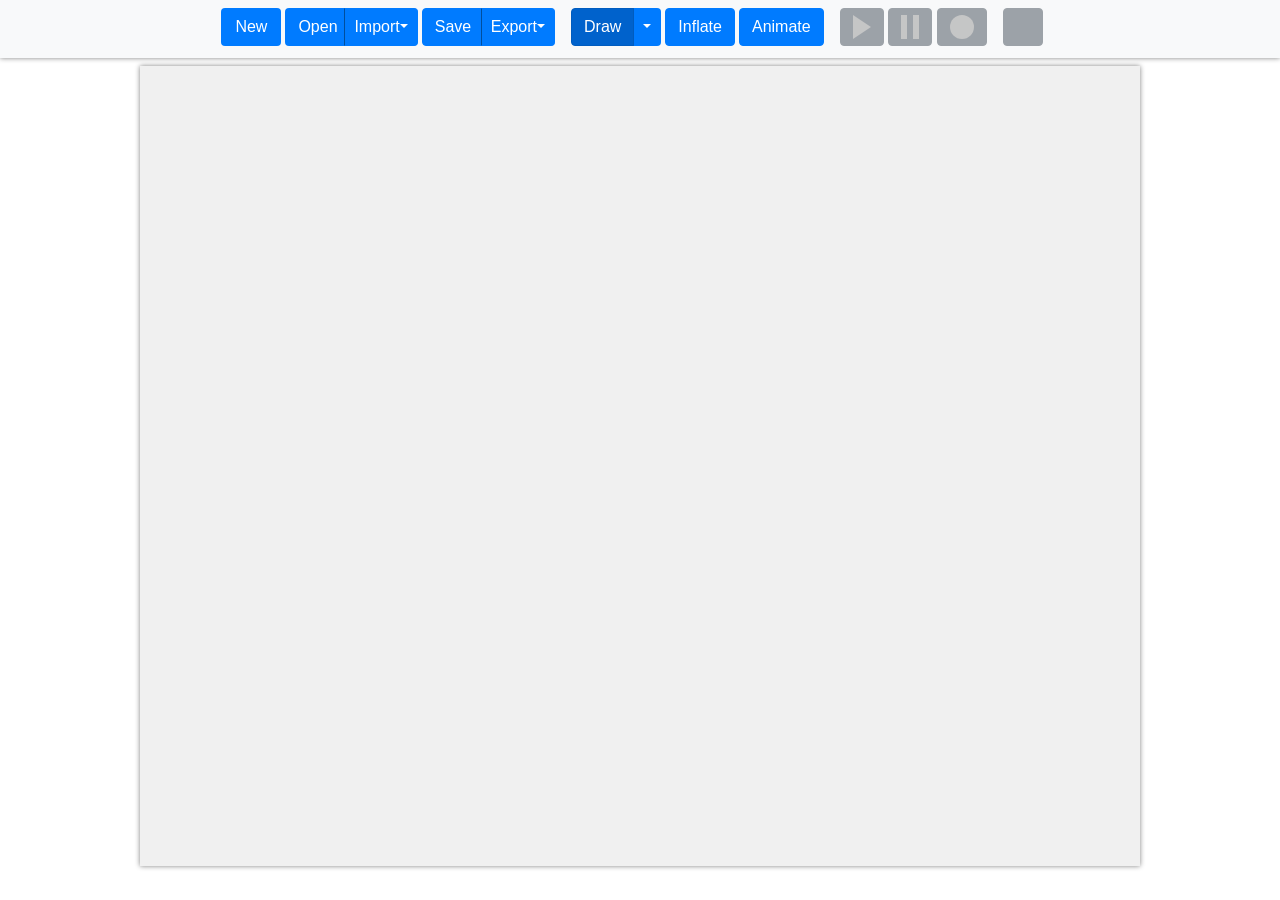
<file: index.html>
<!--
Copyright 2020-2021 Google LLC

Licensed under the Apache License, Version 2.0 (the "License");
you may not use this file except in compliance with the License.
You may obtain a copy of the License at

    https://www.apache.org/licenses/LICENSE-2.0

Unless required by applicable law or agreed to in writing, software
distributed under the License is distributed on an "AS IS" BASIS,
WITHOUT WARRANTIES OR CONDITIONS OF ANY KIND, either express or implied.
See the License for the specific language governing permissions and
limitations under the License.
-->
<!doctype html>
<html lang="en-us">
  <head>
    <meta name="viewport" content="width=device-width, initial-scale=1, shrink-to-fit=no">
    <link rel="stylesheet" href="https://cdn.jsdelivr.net/npm/bootstrap@4.5.3/dist/css/bootstrap.min.css" integrity="sha384-TX8t27EcRE3e/ihU7zmQxVncDAy5uIKz4rEkgIXeMed4M0jlfIDPvg6uqKI2xXr2" crossorigin="anonymous">
<!--    <meta property="og:url" content="http://MonsterMash.zone" />-->
<!--    <meta property="og:title" content="Monster Mash: New Sketch-Based Modeling and Animation Tool" />-->
<!--    <meta property="og:type" content="website" />-->
<!--    <meta property="og:description" content="Monster Mash is a new sketch-based modeling and animation tool that allows you to quickly sketch a character, inflate it into 3D, and promptly animate it. You can perform all interactions in the sketching plane. No 3D manipulation is required." />-->
<!--    <meta property="og:image" content="thumbnail_wide.png" />-->
<!--    <meta property="og:image:type" content="image/png" />-->
    <meta property="og:image:width" content="1221" />
    <meta property="og:image:height" content="641" />
    <meta http-equiv="content-type" content="text/html; charset=utf-8">
    <title>Monster Mash: New Sketch-Based Modeling and Animation Tool</title>
    <link rel="stylesheet" href="./main.css">
  </head>
  <body>
    <!-- Modal dialog: Quick tutorial -->
    <div class="modal fade" id="modalDialogQuickTutorial" tabindex="-1" aria-labelledby="modalDialogQuickTutorial" aria-hidden="true">
      <div class="modal-dialog modal-xl">
        <div class="modal-content">
          <div class="modal-header">
            <h3 class="modal-title" id="modalDialogQuickTutorialLabel">Monster Mash Help</h3>
            <button type="button" class="close" data-dismiss="modal" aria-label="Close">
              <span aria-hidden="true">&times;</span>
            </button>
          </div>
          <div class="modal-body">

            <div class="px-xl-5 py-xl-4">
              <h4>Quick Start</h4>

              <p>Follow these three steps to quickly become familiar with the basic usage of Monster Mash. See the rest of the page for more details.</p>

              <div class="containter text-center p-2">
                <div class="row">
                  <div class="col-lg">
                    <div class="py-2">
                      <span class="buttonModeNumbers bg-dark text-white">1</span><b>Draw</b> a character
                    </div>
                    <div class="py-2">
                      <div class="embed-responsive embed-responsive-1by1 tutorialVideos">
<!--                        <video class="embed-responsive-item rounded p-1" width="432" height="432" loop muted playsinline>-->
<!--                          <source src="imgs/tutorial-mode1.mov" type="video/mp4">-->
<!--                        </video>-->
                        <div class="embed-responsive-item rounded"></div>
                      </div>
                    </div>
                  </div>
                  <div class="col-lg">
                    <div class="py-2">
                      <span class="buttonModeNumbers bg-dark text-white">2</span><b>Inflate</b> it and move it around
                    </div>
                    <div class="py-2">
                      <div class="embed-responsive embed-responsive-1by1 tutorialVideos">
<!--                        <video class="embed-responsive-item rounded p-1" width="432" height="432" loop muted playsinline>-->
<!--                          <source src="imgs/tutorial-mode2.mov" type="video/mp4">-->
<!--                        </video>-->
                        <div class="embed-responsive-item rounded"></div>
                      </div>
                    </div>
                  </div>
                  <div class="col-lg">
                    <div class="py-2">
                      <span class="buttonModeNumbers bg-dark text-white">3</span><b>Animate</b> it
                    </div>
                    <div class="py-2">
                      <div class="embed-responsive embed-responsive-1by1 tutorialVideos">
<!--                        <video class="embed-responsive-item rounded p-1" width="432" height="432" loop muted playsinline>-->
<!--                          <source src="imgs/tutorial-mode3.mov" type="video/mp4">-->
<!--                        </video>-->
                        <div class="embed-responsive-item rounded"></div>
                      </div>
                    </div>
                  </div>
                </div>
              </div>

              <h4 class="pt-5">Example Gallery</h4>
              <p>Click/tap on an example below to open it.</p>

              <h4 class="pt-5">Give us Feedback</h4>

              <p>We started a discussion thread about Monster Mash on <a href="https://forums.cgsociety.org/t/monster-mash-a-tool-for-casual-3d-modeling-and-animation/2061144" target="_blank">CGSociety forum</a>. Let us know what you think about the tool in this forum!</p>

              <h4 class="pt-5">What's New</h4>

              <table class="whatsNewTable">
                <tr>
                  <td>March&nbsp;9,&nbsp;2021</td>
                  <td>The entire textured animation can be exported to the <a href="https://www.khronos.org/gltf/" target="_blank">glTF format</a>, which allows importing the results into various 3D modeling software (tested in Blender). <a href="#exportToAnimationInfo">Read more&hellip;</a></td>
                </tr>
                <tr>
                  <td>December&nbsp;15,&nbsp;2020</td>
                  <td>Added a link to a <a href="https://forums.cgsociety.org/t/monster-mash-a-tool-for-casual-3d-modeling-and-animation/2061144" target="_blank">discussion thread about Monster Mash</a>.</td>
                </tr>
                <tr>
                  <td>December&nbsp;2,&nbsp;2020</td>
                  <td>The current animation frame can be exported to the <a href="https://en.wikipedia.org/wiki/Wavefront_.obj_file" target="_blank">Wavefront .obj file</a> also with a material .mtl and texture .png files. <a href="#exportToOBJInfo">Read more&hellip;</a></td>
                </tr>
              </table>

<h4 class="pt-5">Detailed Information</h4>

<h5 class="pt-3">1. Getting Started</h5>

<p>Monster Mash is a new sketch-based modeling and animation tool that allows you to quickly sketch a character, inflate it into 3D, and promptly animate it. You can perform all interactions in the sketching plane. No 3D manipulation is required.</p>

<p>This demo accompanies a paper Dvorožňák et al.: <a href="https://dcgi.fel.cvut.cz/home/sykorad/monster_mash" target="_blank">Monster Mash: A Single-View Approach to Casual 3D Modeling and Animation</a> published in <em>ACM Transactions on Graphics</em> 39(6):214 and presented at SIGGRAPH Asia 2020 conference. The source code for this demo is <a href="https://github.com/google/monster-mash" target="_blank">available</a> under the Apache-2.0 license. The demo is <strong>free to use for evaluation and research purposes</strong>.</p>

<h6 class="pt-2">1.1. Requirements</h6>

<p>Monster Mash demo should work on any platform in a recent browser that supports WebAssembly &amp; WebGL 1.0. The device should also have sufficient computational resources. If the Monster Mash demo is crashing on your device, please check if you have installed the latest version of the operating system and your favorite web browser.</p>

<p>Although the Monster Mash demo should also work on recent more powerful phones, it is preferable to use it on a tablet with a larger screen. The current user interface is not optimized for small screens.</p>

<p>Monster Mash demo can be controlled using a mouse, touch, or stylus. For the best experience, we recommend using a stylus on a tablet.</p>

<h5 class="pt-3">2. Creation Modes</h5>

<p>The tool offers three basic modes of creation: Draw, Inflate, and Animate.</p>

<h6 class="pt-2">2.1. Draw Mode</h6>

<p>In the <button type="button" class="btn btn-sm disabled inactive" disabled><span class="buttonModeNumbers">1</span>Draw</button>
 mode, you can sketch a character part by part using strokes that delineate boundaries of individual regions. The order in which you create the regions corresponds to their relative order in depth. Each region's boundary is represented by a single stroke (opened or closed) that you can create using a click/tap-move-release sequence (using the left mouse button or a stylus/touch). Closed strokes delineate regions that represent the character's main body. Opened strokes are used for regions that are smoothly attached to other regions (e.g., limbs). The gap in the stroke is automatically closed by a line that outlines a junction along which the newly drawn region is smoothly connected to another region.</p>

<p>In addition to drawing strokes, you can click/tap anywhere inside the region to select it or double-click/tap to make its duplicate and place it behind already drawn regions. Selected regions can be deleted using the <button type="button" class="btn btn-sm buttonRemoveInactive disabled inactive" disabled>&nbsp;</button> button in the menu. You can also select multiple regions by clicking/tapping and dragging a selection rectangle over them, or select/deselect them all in the <button type="button" class="btn btn-sm disabled inactive dropdown-toggle buttonOtherMenu" disabled></button> sub-menu.</p>

<p>Now, let's try to create a simple monster. We start by scribbling the main body; then we add limbs and eyes. As we need limbs to be attached to the main body, we draw an open curve, and the system automatically connects it. To create limbs and eyes on both sides of the main body, we duplicate them using a double-click/tap.</p>

              <p>
                <figure class="px-lg-5">
<!--                  <video class="mx-auto d-block rounded" width="624" height="392" style="width: 60%; height: auto;" autoplay loop muted playsinline controls>-->
<!--                    <source src="imgs/help-drawmode.mov" type="video/mp4">-->
<!--                  </video>-->
                  <figcaption class="text-center">Draw mode</figcaption>
                </figure>
              </p>

<h6 class="pt-2">2.2. Inflate Mode</h6>

<p>The <button type="button" class="btn btn-sm disabled inactive" disabled><span class="buttonModeNumbers">2</span>Inflate</button> mode is useful for a quick preview of the resulting 3D model. You can rotate (middle mouse button) or pan (with shift pressed). If you are using a stylus/touch or you do not have a middle mouse button, you need to switch on the <button type="button" class="btn btn-sm buttonRotateInactive disabled inactive" disabled>&nbsp;</button> button in the main menu and use click/tap-move-release to rotate (left mouse button). When the <button type="button" class="btn btn-sm buttonRotateInactive disabled inactive" disabled>&nbsp;</button> button is off, you can play with the model by clicking/tapping on its parts and moving them around.</p>

<h6 class="pt-2">2.3. Animation Mode</h6>

<p>After clicking/tapping on <button type="button" class="btn btn-sm disabled inactive" disabled><span class="buttonModeNumbers">3</span>Animate</button> button in the menu the model can be animated by placing control pins on it and moving them around. Tap or click using left mouse button to create a control pin and drag it to make it move. Control pins can be selected by clicking/tapping on them and deleted using the <button type="button" class="btn btn-sm buttonRemoveInactive disabled inactive" disabled>&nbsp;</button> button in the menu. You can also select multiple control pins by clicking/tapping and dragging a selection rectangle over them. Alternatively, you can select/deselect all control pins or change their visibility in the <button type="button" class="btn btn-sm disabled inactive dropdown-toggle buttonOtherMenu" disabled></button> sub-menu where you can also use option <b>Copy selected animation</b> and <b>Paste animation</b> to transfer already recorded motion to other control pins.</p>

              <p>
                <figure class="px-lg-5">
<!--                  <video class="mx-auto d-block rounded" width="624" height="392" style="width: 60%; height: auto;" autoplay loop muted playsinline controls>-->
<!--                    <source src="imgs/help-inflatemode.mov" type="video/mp4">-->
<!--                  </video>-->
                  <figcaption class="text-center">Animation mode: Placing control pins</figcaption>
                </figure>
              </p>

<p>The position of multiple control pins can be recorded in time and played back to create more complex animation. To activate the recording, press the <button type="button" class="btn btn-sm buttonRecordInactive disabled inactive" disabled><span>&nbsp;</span></button> button (it will turn red). Then by tapping or clicking on a control pin, the recording starts and stops when the mouse button, touch, or stylus is released. The animation can be paused and played back again by pressing the <button type="button" class="btn btn-sm buttonPauseInactive disabled inactive" disabled>&nbsp;</button> and <button type="button" class="btn btn-sm buttonPlayInactive disabled inactive" disabled>&nbsp;</button> button.</p>

              <p>
                <figure class="px-lg-5">
<!--                  <video class="mx-auto d-block rounded" width="624" height="392" style="width: 60%; height: auto;" autoplay loop muted playsinline controls>-->
<!--                    <source src="imgs/help-animatemode.mov" type="video/mp4">-->
<!--                  </video>-->
                  <figcaption class="text-center">Animation mode: Recording position of control pins</figcaption>
                </figure>
              </p>

<p>The system uses a simple strategy the synchronize the motion with other pins. The first pin motion you record will define the length of the entire animation cycle. A pin that corresponds to this master motion is marked with green color, and its position in the first frame is denoted as a bold black dot laying on its recorded motion trajectory. The system automatically starts the motion of a new recorded control pin at a frame that corresponds to the currently played frame of the master pin. You can shift this relative position in time using plus and minus keys on the keyboard.</p>

<h6 class="pt-2">2.4. Redraw Mode</h6>

<p>The <button type="button" class="btn btn-sm disabled inactive" disabled><span class="buttonModeNumbers">1</span>Draw</button> button has a special <b>Redraw</b> option, which you can use to alter the shape of existing regions by re-sketching them without modifying their relative depth order. To do that, you can select a region that you want to change and redraw it. Note that <em>it is necessary to redraw the entire shape</em> of the modified region.</p>

              <p>
                <figure class="px-lg-5">
<!--                  <video class="mx-auto d-block rounded" width="1920" height="1080" style="width: 60%; height: auto;" autoplay loop muted playsinline controls>-->
<!--                    <source src="imgs/help-redrawmode.mov" type="video/mp4">-->
<!--                  </video>-->
                  <figcaption class="text-center">Redraw mode</figcaption>
                </figure>
              </p>

<h5 class="pt-3">3. Create/Open/Save/Export Project</h5>

<p>Monster Mash demo starts with a new empty project. You can always get back to this initial state by clicking/tapping on the <button type="button" class="btn btn-sm buttonNewProjectInactive disabled inactive" disabled>&nbsp;</button> button in the main menu. You can also open an existing project from your local hard-drive using the <button type="button" class="btn btn-sm buttonOpenProjectInactive disabled inactive" disabled>&nbsp;</button> button or load some of the examples visible on this help page. When you create an animated 3D model, you can save it onto your local hard-drive using the <button type="button" class="btn btn-sm buttonSaveProjectInactive disabled inactive" disabled>&nbsp;</button> button.</p>

<p>Optionally, you can upload a <em>template image</em> (using <button type="button" class="btn btn-sm buttonOpenProjectInactive disabled inactive" disabled>&nbsp;</button> button's option <b>
    template image&hellip;</b>) over which you can then trace. This template image will also be used as a texture of the final 3D model. Alternatively, you can also upload a <em>background image</em> (using <button type="button" class="btn btn-sm buttonOpenProjectInactive disabled inactive" disabled>&nbsp;</button> button's option <b>Import background image&hellip;</b>) which will replace the default white background. You can show/hide the template image as well as your custom background by checking/unchecking their visibility in the <button type="button" class="btn btn-sm disabled inactive dropdown-toggle buttonOtherMenu" disabled></button> sub-menu or alternatively switch on/off the shading effect using <b>Enable shading</b> option.</p>

<p>When you already draw a shape in the Monster Mash demo which you would like to texture, use <button type="button" class="btn btn-sm buttonSaveProjectInactive disabled inactive" disabled>&nbsp;</button> button's option <b>Export a template image&hellip;</b>. This option allows you to save an image of the current shape on your hard-drive over which you can then draw using your favorite drawing/painting tool and then upload it back using the <button type="button" class="btn btn-sm buttonOpenProjectInactive disabled inactive" disabled>&nbsp;</button> button's option <b>Import template image&hellip;</b>.</p>

<a name="exportToOBJInfo"></a>
<p><strong>Export to OBJ file.</strong> The current animation frame can be exported to the <a href="https://en.wikipedia.org/wiki/Wavefront_.obj_file" target="_blank">Wavefront .obj file</a> by selecting <b>Export the current animation frame as .obj file&hellip;</b> from the sub-menu of the save button <button type="button" class="btn btn-sm buttonSaveProjectInactive disabled inactive" disabled>&nbsp;</button>. If a template image is mapped to the mesh and <b>Show template image</b> option in the <button type="button" class="btn btn-sm disabled inactive dropdown-toggle buttonOtherMenu" disabled></button> sub-menu is checked, a material .mtl file with a .png texture image is also exported.</p>

<a name="exportToAnimationInfo"></a>
<p>
<strong>Export animation to glTF.</strong> The entire textured animation can be exported to the <a href="https://www.khronos.org/gltf/" target="_blank">glTF format</a> (.glb file), which allows importing the results into various 3D modeling software (tested in Blender).

To access this feature, switch to the <button type="button" class="btn btn-sm disabled inactive" disabled><span class="buttonModeNumbers">3</span>Animate</button> mode and select <b>Export animation as glTF (.glb file)&hellip;</b> from the sub-menu of the save button <button type="button" class="btn btn-sm buttonSaveProjectInactive disabled inactive" disabled>&nbsp;</button>.

The export first generates the file in the memory which may cause Monster Mash to crash if the animation being exported is too large. Therefore, make sure to save the project before exporting it.

The exported file may be directly imported into a recent version of <a href="https://www.blender.org" target="_blank">Blender</a>. After importing the file, make sure to turn on the texture projection in the Viewport Shading menu in Blender. Individual animation frames are exported as <a href="https://github.com/KhronosGroup/glTF/tree/master/specification/2.0#morph-targets" target="_blank">Morph Targets</a>, which are converted to Shape Keys in Blender. Note that the resulting animation is vertex-based, i.e. keyframed animation of individual vertices of a mesh (opposed to the traditional skeleton-based animation).
</p>

<h5 class="pt-3">4. Other Settings</h5>

<p>In the <button type="button" class="btn btn-sm disabled inactive dropdown-toggle buttonOtherMenu" disabled></button> sub-menu, there is also an <b>Other settings</b> option where you can enable/disable experimental <b>armpit stitching</b> algorithm and <b>normal smoothing</b> of the resulting 3D mesh.</p>

<h5 class="pt-3">5. Mouse buttons</h5>
<p>
<table>
<tr>
<!--  <td valign="top"><img src="imgs/mouse_Left.jpg"></td>-->
  <td>&nbsp;</td>
  <td valign="top">
    <ul>
      <li>Draw Mode:
        <ul>
          <li>Click-and-move: Draw a boundary of a main body part or a part that lies <em>in front</em> of already drawn parts.</li>
          <li>Single click: Select an existing part that is closest to the mouse pointer and lies <em>closest</em> in depth.</li>
          <li>Shift + Single click: Add an existing part to the current selection or remove it from the current selection.</li>
          <li>Double click: Duplicate an existing part and move it in depth to lay <em>behind</em> the other drawn parts.</li>
        </ul>
      </li>
      <li>Inflation Mode:
        <ul>
          <li>Click-and-move: Move a part of the model that is closest to the mouse pointer and lies <em>closest</em> in depth.</li>
        </ul>
      </li>
      <li>Animation Mode:
        <ul>
          <li>Click: (a)&nbsp;Create a new control pin so that it is closest to the mouse pointer and lies on a part that is <em>closest</em> in depth
          or (b)&nbsp;select already existing control pin that is closest to the mouse pointer and lies <em>closest</em> in depth.</li>
          <li>Shift + Click: Add an existing control pin to the current selection or remove it from the current selection.</li>
          <li>Click-and-move: Create and animate a new control pin or just animate closest pin.</li>
        </ul>
      </li>
    </ul>
  </td>
</tr>
<tr>
<!--  <td class="pt-3" valign="top"><img src="imgs/mouse_Wheel.jpg"></td>-->
  <td class="pt-3">&nbsp;</td>
  <td class="pt-3" valign="top">
    <ul>
      <li>Inflation &amp; Animation Mode:
          <ul>
          <li>Click-and-move: Rotate (or pan with Shift pressed) the 3D model.</li>
          </ul>
      </li>
    </ul>
  </td>
</tr>
<tr>
<!--  <td class="pt-3" valign="top"><img src="imgs/mouse_Right.jpg"></td>-->
  <td class="pt-3">&nbsp;</td>
  <td class="pt-3" valign="top">
    <ul>
      <li>
        Right mouse button performs the same actions as the left mouse button with these exceptions:
        <ul>
          <li>It draws <em>behind</em> already drawn parts.</li>
          <li>It selects a part that lies <em>farthest</em> in depth.</li>
          <li>It creates a new control pin so that it lies on a part that is <em>farthest</em> in depth or selects a control pin that lies <em>farthest</em> in depth.</li>
          <li>It duplicates an existing part and moves it in depth to lay <em>in front</em> of the other drawn parts.</li>
        </ul>
      </li>
    </ul>
  </td>
</tr>
</table>
</p>

<h5 class="pt-3">6. Hot-keys</h5>
<p>
<table>
<tr><td><span class="keyBox">N</span></td><td>&nbsp;</td><td>Start a new project.</td></tr>
<tr><td><span class="keyBox keySmallerFont ctrl">Ctrl</span> + <span class="keyBox">O</span></td><td>&nbsp;</td><td>Open an existing project.</td></tr>
<tr><td><span class="keyBox keySmallerFont ctrl">Ctrl</span> + <span class="keyBox">S</span></td><td>&nbsp;</td><td>Save a current project.</td></tr>
<tr><td><span class="keyBox">1</span></td><td>&nbsp;</td><td>Switch to Draw Mode.</td></tr>
<tr><td><span class="keyBox">2</span></td><td>&nbsp;</td><td>Switch to Inflate Mode.</td></tr>
<tr><td><span class="keyBox">3</span></td><td>&nbsp;</td><td>Switch to Animate Mode.</td></tr>
<tr><td><span class="keyBox">E</span></td><td>&nbsp;</td><td>Switch animation recording mode on/off. The actual recording of pin position will start after clicking/tapping on a pin and stop after releasing.</td></tr>
<tr><td><span class="keyBox keyRectBig keySmallerFont">Space</span></td><td>&nbsp;</td><td>Play/Pause animation.</td></tr>
<tr><td><span class="keyBox">H</span></td><td>&nbsp;</td><td>Switch display of control pins on/off.</td></tr>
<tr><td><span class="keyBox keySmallerFont ctrl">Ctrl</span> + <span class="keyBox">C</span></td><td>&nbsp;</td><td>Copy a selected animation.</td></tr>
<tr><td><span class="keyBox keySmallerFont ctrl">Ctrl</span> + <span class="keyBox">V</span></td><td>&nbsp;</td><td>Paste animation to all selected control pins.</td></tr>
<tr><td><span class="keyBox keySmallerFont ctrl">Ctrl</span> + <span class="keyBox">A</span></td><td>&nbsp;</td><td>Select all parts or control pins.</td></tr>
<tr><td><span class="keyBox keySmallerFont">Esc</span></td><td>&nbsp;</td><td>Deselect all parts or control pins.</td></tr>
<tr><td><span class="keyBox keySmallerFont">Delete</span> or <span class="keyBox keyRect keySmallerFont">Backspace</span></td><td>&nbsp;</td><td>Remove selected part or control pin.</td></tr>
<tr><td><span class="keyBox">+</span></td><td>&nbsp;</td><td>Offset control pin animation forward in time.</td></tr>
<tr><td><span class="keyBox">&minus;</span></td><td>&nbsp;</td><td>Offset control pin animation backward in time.</td></tr>
</table>
</p>

              <p class="text-right"><small>Monster Mash v. <span class="appVersion"></span></small></p>
            </div>
          </div>
          <div class="modal-footer">
            <button type="button" class="btn" data-dismiss="modal">Close</button>
          </div>
        </div>
      </div>
    </div>
    <!-- Modal dialog: Settings -->
    <div class="modal fade" id="modalDialogSettings" tabindex="-1" aria-labelledby="modalDialogSettingsLabel" aria-hidden="true">
      <div class="modal-dialog modal-lg">
        <div class="modal-content">
          <div class="modal-header">
            <h3 class="modal-title" id="modalDialogSettingsLabel">Settings</h3>
            <button type="button" class="close" data-dismiss="modal" aria-label="Close">
              <span aria-hidden="true">&times;</span>
            </button>
          </div>
          <div class="modal-body">
            <div class="row p-2">
              <div class="col-5">
                Armpits stitching (experimental):
              </div>
              <div class="col-7">
                <label>
                  <input type="checkbox" autocomplete="off" id="buttonEnableArmpitsStitching" aria-checked="false"> Enable
                </label>
              </div>
            </div>
            <div class="row p-2">
              <div class="col-5">
                Normal smoothing:
              </div>
              <div class="col-7">
                <label>
                  <input type="checkbox" autocomplete="off" id="buttonEnableNormalSmoothing" aria-checked="true" checked> Enable
                </label>
              </div>
            </div>
          </div>
          <div class="modal-footer">
            <button type="button" class="btn" data-dismiss="modal">Close</button>
          </div>
        </div>
      </div>
    </div>
    <!-- Modal dialog: Export animation -->
    <div class="modal fade" id="modalDialogExportAnimation" tabindex="-1" aria-labelledby="modalDialogExportAnimationLabel" aria-hidden="true">
      <div class="modal-dialog">
        <div class="modal-content">
          <div class="modal-header">
            <h3 class="modal-title" id="modalDialogExportAnimationLabel">Export to glTF</h3>
            <button type="button" class="close" data-dismiss="modal" aria-label="Close">
              <span aria-hidden="true">&times;</span>
            </button>
          </div>
          <div class="modal-body">
            <p class="p-2"><small><strong>Warning:</strong> The export first generates the file in the memory which may cause Monster Mash to crash if the animation being exported is too large. Therefore, make sure to save the project before exporting it.</small></p>
            <div class="row px-2 pt-2">
              <div class="col-5">
                Animation length:
              </div>
              <div class="col-7">
                <span id="exportAnimationNumFrames"></span> frames
              </div>
            </div>
            <div class="row px-2 pt-2">
              <div class="col-5">
                Pre-roll frames:
              </div>
              <div class="col-7">
                <input type="number" autocomplete="off" min="0" max="0" value="0" id="exportAnimationPrerollFrames">
              </div>
            </div>
            <div class="row px-2">
              <div class="col-12">
                <small class="form-text text-muted">Number of frames to precompute before exporting the sequence. Useful for obtaining animation loops without glitches.</small>
              </div>
            </div>
            <div class="row px-2 pt-2">
              <div class="col-5">
                Full quality:
              </div>
              <div class="col-7">
                <label>
                  <input type="checkbox" autocomplete="off" id="exportAnimationButtonFull" aria-checked="true" checked> Enable
                </label>
              </div>
            </div>
            <div class="row px-2">
              <div class="col-12">
                <small class="form-text text-muted">Check this box to resolve the depth during the export. Uncheck for faster exports, which may, however, include interpenetrations.</small>
              </div>
            </div>
            <div class="row px-2 pt-2">
              <div class="col-5">
                Per-frame normals:
              </div>
              <div class="col-7">
                <label>
                  <input type="checkbox" autocomplete="off" id="exportAnimationPerFrameNormals" aria-checked="false"> Enable
                </label>
              </div>
            </div>
            <div class="row px-2">
              <div class="col-12">
                <small class="form-text text-muted">Check this option to also export normals for each frame. The resulting file will be twice as large.</small>
              </div>
            </div>
            <div class="row px-2 py-4 text-center">
              <div class="col-12">
                <div class="progress">
                  <div id="exportAnimationProgress" class="progress-bar" role="progressbar" style="width: 0%;" aria-valuenow="0" aria-valuemin="0" aria-valuemax="100"></div>
                </div>
              </div>
            </div>
            <div class="row p-2 text-center">
              <div class="col-12">
                <button type="button" id="exportAnimationButtonExport" class="btn">Export</button>
                <button type="button" id="exportAnimationButtonCancel" class="btn disabled" disabled>Cancel</button>
              </div>
            </div>
          </div>
          <div class="modal-footer">
            <button type="button" class="btn" data-dismiss="modal">Close</button>
          </div>
        </div>
      </div>
    </div>

    <div class="emscripten">
      <progress value="0" max="100" id="progress" hidden=1></progress>
    </div>

    <div id="mainContent">
      <nav class="navbar navbar-expand sticky-top navbar-light bg-light">
        <div class="collapse navbar-collapse justify-content-center d-flex flex-wrap" id="navbarNavDropdown">
          <!-- File buttons -->
          <div class="d-flex flex-wrap justify-content-center">

            <button type="button" id="buttonNewProject" class="btn buttonNewProject mr-1 mb-1" data-tooltip="tooltip" title="New project" role="button" tabindex="0">New</button>
            <div class="btn-group mr-1 mb-1">
              <label class="btn buttonOpenProject" data-tooltip="tooltip" title="Open project&hellip;">
                <input type="file" id="buttonOpenProject" accept=".zip" hidden>Open 
              </label>
              <button type="button" class="btn btn-primary dropdown-toggle dropdown-toggle-split" data-toggle="dropdown" aria-expanded="false" data-tooltip="tooltip" title="More import options">Import</button>
              <div class="dropdown-menu">
                <a class="dropdown-item" href="#" id="dropdownOpenProject">Open project&hellip;</a>
                <label class="dropdown-item" data-tooltip="tooltip" title="Import a template image for tracing and using as a texture for 3D model">
                  <input type="file" id="buttonImportTemplateImage" accept=".png,.jpg,.jpeg,.bmp" hidden>Import template image&hellip;
                </label>
                <label class="dropdown-item" data-tooltip="tooltip" title="Import a background image that will be placed behind 3D model">
                  <input type="file" id="buttonImportBackgroundImage" accept=".png,.jpg,.jpeg,.bmp" hidden>Import background image&hellip;
                </label>
              </div>
            </div>
            <div class="btn-group mr-3 mb-1">
              <button type="button" class="btn btn-primary buttonSaveProject" id="buttonSaveProject" data-tooltip="tooltip" title="Save project&hellip;">Save</button>
              <button type="button" class="btn btn-primary dropdown-toggle dropdown-toggle-split" data-toggle="dropdown" aria-expanded="false" data-tooltip="tooltip" title="More export options">Export</button>
              <div class="dropdown-menu">
                <a class="dropdown-item" href="#" id="dropdownSaveProject">Save project&hellip;</a>
                <a class="dropdown-item" href="#" id="buttonExportTextureTemplate">Export a template for texturing&hellip;</a>
                <div class="dropdown-divider"></div>
                <a class="dropdown-item disabled" href="#" id="buttonExportAsOBJ">Export the current animation frame as .obj file&hellip;</a>
                <a class="dropdown-item disabled" href="#" id="buttonExportAnimation">Export animation as glTF (.glb file)&hellip;</a>
              </div>
            </div>

            <div class="btn-group mr-1 mb-1">
              <button type="button" class="btn btn-primary buttonMode buttonImageMode active" data-toggle="button" aria-pressed="true" id="buttonDraw" data-tooltip="tooltip" title="Sketch an object from a single viewpoint">
                Draw
              </button>
              <button type="button" class="btn btn-primary buttonMode buttonImageMode" data-toggle="button" id="buttonRedraw" data-tooltip="tooltip" data-tooltip="tooltip" title="Redraw entire selected part">
                Redraw
              </button>
              <button type="button" class="btn dropdown-toggle dropdown-toggle-split" data-toggle="dropdown" aria-expanded="false" data-tooltip="tooltip" title="More drawing options"></button>
              <div class="dropdown-menu">
                <a class="dropdown-item dropdownImageMode active" id="dropdownImageModeDraw" href="#" data-tooltip="tooltip" title="Sketch an object from a single viewpoint">Draw</a>
                <a class="dropdown-item dropdownImageMode" id="dropdownImageModeRedraw" href="#" data-tooltip="tooltip" title="Redraw entire selected part">Redraw</a>
              </div>
            </div>
            <button type="button" class="btn btn-primary buttonMode mr-1 mb-1" data-toggle="button" id="buttonInflateMode" data-tooltip="tooltip" title="Inflate a 3D model and move it around">
             Inflate
            </button>
            <button type="button" class="btn btn-primary buttonMode mr-3 mb-1" data-toggle="button" id="buttonAnimate" data-tooltip="tooltip" title="Animate 3D model">
              Animate
            </button>

            <div class="btn-group-toggle animationButtons mr-3 mb-1" data-toggle="buttons">
              <label class="btn buttonPlay active disabled" data-tooltip="tooltip" title="Play animation">
                <div><input type="radio" name="buttonPlayPause" value="1" autocomplete="off" id="buttonPlay" checked disabled>&nbsp;</div>
              </label>
              <label class="btn buttonPause disabled" data-tooltip="tooltip" title="Pause animation">
                <div><input type="radio" name="buttonPlayPause" value="0" autocomplete="off" id="buttonPause" disabled>&nbsp;</div>
              </label>
              <label class="btn buttonRecord disabled" data-tooltip="tooltip" title="Record a new animation by dragging a control pin">
                <div><input type="checkbox" autocomplete="off" id="buttonRecord" disabled>&nbsp;</div>
              </label>
            </div>

            <div class="btn-group mr-3 mb-1 buttonsViewOptions">
              <div class="btn-group-toggle" data-toggle="buttons">
                <label class="btn disabled buttonRotate" id="buttonRotate" data-tooltip="tooltip" title="Switch on/off rotate mode">
                  <input type="checkbox" autocomplete="off" disabled>&nbsp;
                </label>
              </div>
              <div class="dropdown-menu">
                <a class="dropdown-item" href="#" id="buttonResetView">Reset view</a>
              </div>
            </div>
          </div>
        </div>
      </nav>
      <div class="canvasParent">
        <canvas class="emscripten" id="canvas" oncontextmenu="event.preventDefault()" tabindex="-1"></canvas>
      </div>

    </div>

    <!-- jQuery -->
    <script src="https://code.jquery.com/jquery-3.5.1.slim.min.js" integrity="sha384-DfXdz2htPH0lsSSs5nCTpuj/zy4C+OGpamoFVy38MVBnE+IbbVYUew+OrCXaRkfj" crossorigin="anonymous"></script>
<!--    <script type="text/javascript" src="../../third_party/emscripten-ui/module.js"></script>-->
    <script type="text/javascript" src="./includes/module.js"></script>

    <script async type="text/javascript" src="./monstermash.js"></script>

    <!-- js tools -->
<!--    <script type="text/javascript" src="../../third_party/FileSaver/FileSaver.js"></script>-->
    <script type="text/javascript" src="./includes/FileSaver.js"></script>

    <!-- for bootstrap -->
    <script src="https://cdn.jsdelivr.net/npm/popper.js@1.16.1/dist/umd/popper.min.js" crossorigin="anonymous"></script>

    <script src="https://cdn.jsdelivr.net/npm/bootstrap@4.5.3/dist/js/bootstrap.bundle.min.js" integrity="sha384-ho+j7jyWK8fNQe+A12Hb8AhRq26LrZ/JpcUGGOn+Y7RsweNrtN/tE3MoK7ZeZDyx" crossorigin="anonymous"></script>

    <script type="text/javascript" src="./includes/main.js"></script>
  </body>
</html>
</file>
<file: main.css>
/*
Copyright 2020-2021 Google LLC

Licensed under the Apache License, Version 2.0 (the "License");
you may not use this file except in compliance with the License.
You may obtain a copy of the License at

    https://www.apache.org/licenses/LICENSE-2.0

Unless required by applicable law or agreed to in writing, software
distributed under the License is distributed on an "AS IS" BASIS,
WITHOUT WARRANTIES OR CONDITIONS OF ANY KIND, either express or implied.
See the License for the specific language governing permissions and
limitations under the License.
*/

html, body {
  background-color: white;
}
#mainContent {
  display: none;
}
.emscripten {
  padding: 0; margin-left: auto; margin-right: auto; display: block;
}
div.emscripten { text-align: center; }
div.emscripten_border { border: 1px solid black; }
/* the canvas *must not* have any border or padding, or mouse coords will be wrong */
canvas.emscripten {
  border: 0px none; background-color: black;
  width: 100%;
  max-width: 1000px;
  max-height: 800px;
  box-shadow: 0px 0px 5px 0px gray;
  position: center;
}
#loadingLogo {
  padding: 1em;
}
#loadingLogo img {
  width: 100%;
  height: auto;
  max-width: 806px;
}
#spinnerInflateMode, #spinnerAnimate {
  display: none;
}
.navbar {
  box-shadow: 0px 0px 5px 0px gray;
}
.navbar-brand {
  font-weight: bold;
}
.nav-btn-header {
  font-size: 75%;
}
.buttonRecord, .buttonRecordInactive {
  width: 50px;
}
.buttonRecord div {
  width: 24px;
  height: 24px;
  border-radius: 50%;
  background-color: white;
}
.btn-sm.buttonRecordInactive {
  width: 40px;
}
.btn-sm.buttonRecordInactive span {
  display: inline-block;
  width: 20px;
  height: 20px;
  border-radius: 50%;
  background-color: white;
}
@keyframes buttonRecordActive {
  from { background-color: firebrick; }
  to { background-color: red; }
}      
.buttonRecord.active div {
  background-color: red;
  animation-name: buttonRecordActive;
  animation-duration: 1s;
  animation-iteration-count: infinite;
  animation-direction: alternate;
  animation-timing-function: ease-in-out;
}
.buttonRecord.disabled div {
  animation: none;
  background-color: #ababab;
}
.buttonPause div {
  width: 18px;
  height: 24px;
  border-top: 0px;
  border-right: 6px solid white;
  border-left: 6px solid white;
  border-bottom: 0px;
}
.btn-sm.buttonPauseInactive {

  background-repeat: no-repeat;
  background-position: center;
  background-size: auto 19px;
  width: 35px;
}
.buttonPlay div {
  width: 0;
  height: 0;
  border-top: 12px solid transparent;
  border-right: 0px;
  border-left: 18px solid white;
  border-bottom: 12px solid transparent;
}
.buttonPause.disabled div {
  border-left-color: #ababab;
  border-right-color: #ababab;
}
.buttonPlay.disabled div {
  border-left-color: #ababab;
}
.btn-sm.buttonPlayInactive {

  background-repeat: no-repeat;
  background-position: center;
  background-size: auto 19px;
  width: 35px;
}
#buttonRedraw {
  display: none;
}

.btn:not(.dropdown-item) {
  color: white;
  background-color: #007bff;
}
.btn.dropdown-item {
}
.btn:active, .btn.active {
  background-color: #004e9d;
}
.btn.focus, .btn:focus {
}
.btn:hover:not(.disabled) {
  box-shadow: 0px 0px 0px 1px #004e9d;
}
.btn:disabled, .btn.disabled {
  color: #fff;
  background-color: #6c757d;
  border-color: #6c757d;
}
.btn.inactive:disabled, .btn.disabled.inactive {
  color: #fff;
  background-color: #007bff;
  border-color: #007bff;
  opacity: 1;
}

.btn-group .btn:not(:first-child):not(.disabled) {
  border-left: 1px solid #004e9d !important;
}
.btn-group .btn {
}

.buttonModeNumbers {
  display: inline-block;
  font-weight: bold;
  color: black;
  margin-right: 0.5em;
  font-weight: bold;
  width: 24px;
  height: 24px;
  border-radius: 50%;
  background-color: white;
  text-align: center;
}
.btn-sm .buttonModeNumbers {
  width: 20px;
  height: 20px;
}

.buttonNewProject, .buttonNewProjectInactive {

  fill: white;
  background-repeat: no-repeat;
  background-position: center;
  background-size: auto 23px;
  width: 60px;
}
.btn-sm.buttonNewProjectInactive {
  background-size: auto 18px;
  width: 30px;
}
.buttonSaveProject, .buttonSaveProjectInactive {

  background-repeat: no-repeat;
  background-position: center;
  background-size: auto 23px;
  width: 60px;
}
.btn-sm.buttonSaveProjectInactive {
  background-size: auto 18px;
  width: 39px;
}

.buttonOpenProject,.buttonOpenProjectInactive {
  background-repeat: no-repeat;
  background-position: center;
  background-size: 30px auto;
  width: 60px; 
}
.btn-sm.buttonOpenProjectInactive {
  background-size: 23px auto;
  width: 39px;
}
.buttonRotate, .buttonRotateInactive {

  background-repeat: no-repeat;
  background-position: center;
  background-size: auto 28px;
  width: 40px;
}
.btn-sm.buttonRotateInactive {
  background-size: auto 22px;
  width: 30px;
}
.buttonRemove, .buttonRemoveInactive {

  background-repeat: no-repeat;
  background-position: center;
  background-size: auto 23px;
  width: 40px;
}
.btn-sm.buttonRemoveInactive {
  background-size: auto 18px;
  width: 30px;
}
label {
  margin: 0px !important;
}
@keyframes buttonFlashAnim {
  from { box-shadow: #004e9d 0px 0px 0px 0px; }
  to { box-shadow: #004e9d 0px 0px 5px 5px; }
}
.buttonFlash {
  animation-name: buttonFlashAnim;
  animation-duration: 0.5s;
  animation-iteration-count: 8;
  animation-direction: alternate;
  animation-timing-function: ease-in-out;
}
.tutorialVideos div {

  cursor: pointer;
}
.btn.btn-sm.buttonOtherMenu {
  width: 30px;
  height: 30px;
}
span.keyBox {
  display: inline-block;

  background-repeat: no-repeat;
  background-position: center;
  background-size: 50px 50px;
  height: 50px;
  width: 50px;
  font-size: 125%;
  font-weight: bold;
  text-align: center;
  line-height: 50px;
}
span.keyBox.keyRect {

  background-size: 124px 50px;
  height: 50px;
  width: 124px;
}
span.keyBox.keyRectBig {

  background-size: 124px 50px;
  height: 50px;
  width: 124px;
}
.keySmallerFont {
  font-size: 80% !important;
}

#modalDialogQuickTutorial figcaption {
  display: block;
  margin: auto;
  font-style: italic;
  margin-top: 10px;
}

.navbar-mm-version {
  display: block;
  position: absolute;
  right: 10px;
  bottom: 10px;
  font-style: normal;
  font-variant: normal;
  font-weight: normal;
  font-size: 50%;
  color: gray;
}

.whatsNewTable td:first-child {
  font-style: italic;
  padding-right: 20px;
  vertical-align: top;
}

.progress #exportAnimationProgress {
  -webkit-transition: none;
  -moz-transition: none;
  -ms-transition: none;
  -o-transition: none;
  transition: none;
}
</file>
